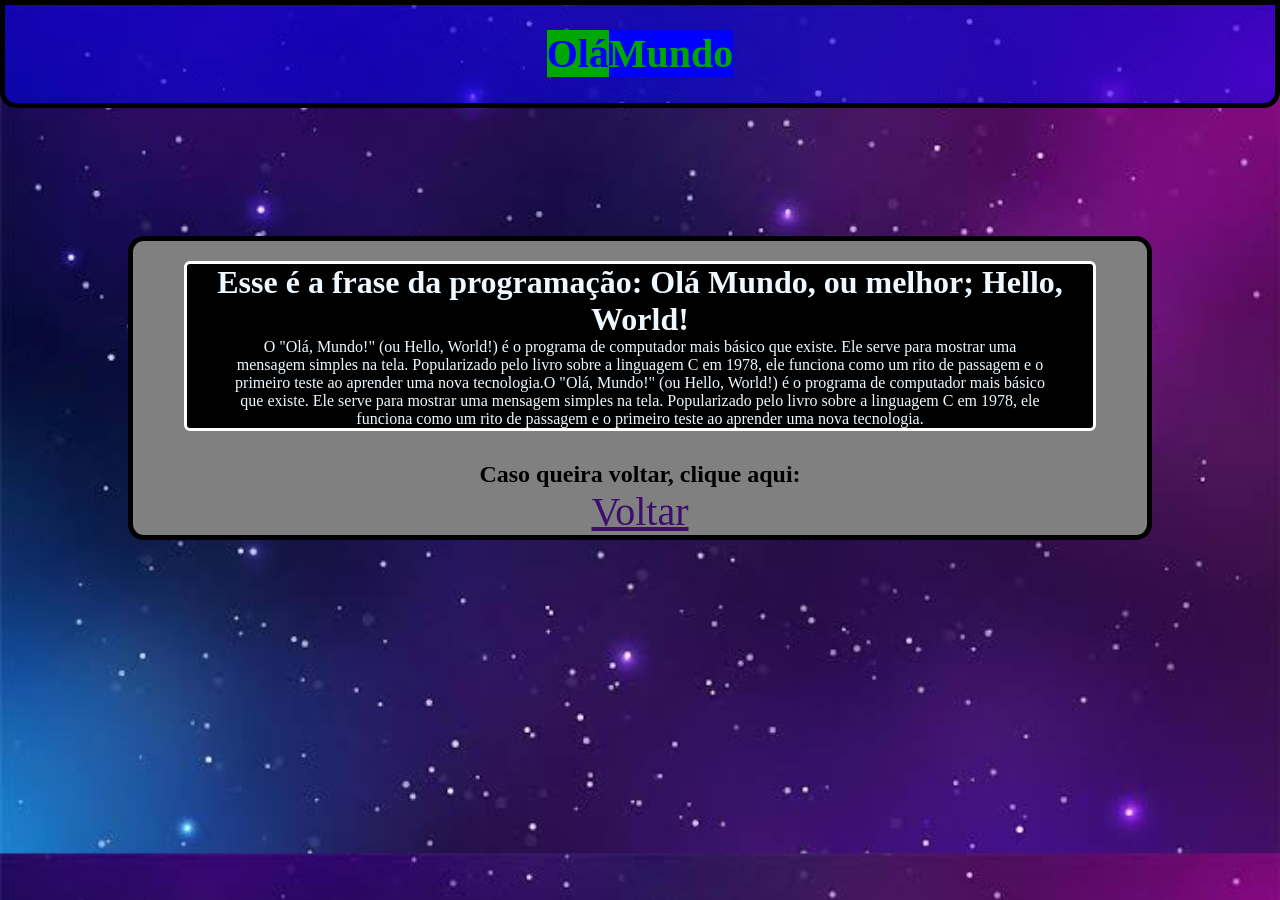
<file: atividade1/olamundo.html>
<!DOCTYPE html>
<html lang="pt-br">
<head>
    <meta charset="UTF-8">
    <meta name="viewport" content="width=device-width, initial-scale=1.0">
    <title>Olá Mundo!</title>
    <link rel="stylesheet" href="mundo.css">
</head>
<body>
    <header>
        <h1 class="Blue">Olá</h1>
        <h1 class="Green">Mundo</h1>
    </header>
    <div>
        <div class="divPrincipal">
            <h1>Esse é a frase da programação: Olá Mundo, ou melhor; Hello, World!</h1>
            <p>O "Olá, Mundo!" (ou Hello, World!) é o programa de computador mais básico que existe. Ele serve para mostrar uma mensagem simples na tela. Popularizado pelo livro sobre a linguagem C em 1978, ele funciona como um rito de passagem e o primeiro teste ao aprender uma nova tecnologia.O "Olá, Mundo!" (ou Hello, World!) é o programa de computador mais básico que existe. Ele serve para mostrar uma mensagem simples na tela. Popularizado pelo livro sobre a linguagem C em 1978, ele funciona como um rito de passagem e o primeiro teste ao aprender uma nova tecnologia.</p>
        </div>
                <h2>Caso queira voltar, clique aqui:</h2>
        <a href="../index.html">Voltar</a>
    </div>
    
    <script src="script.js"></script>
</body>
</html>
</file>
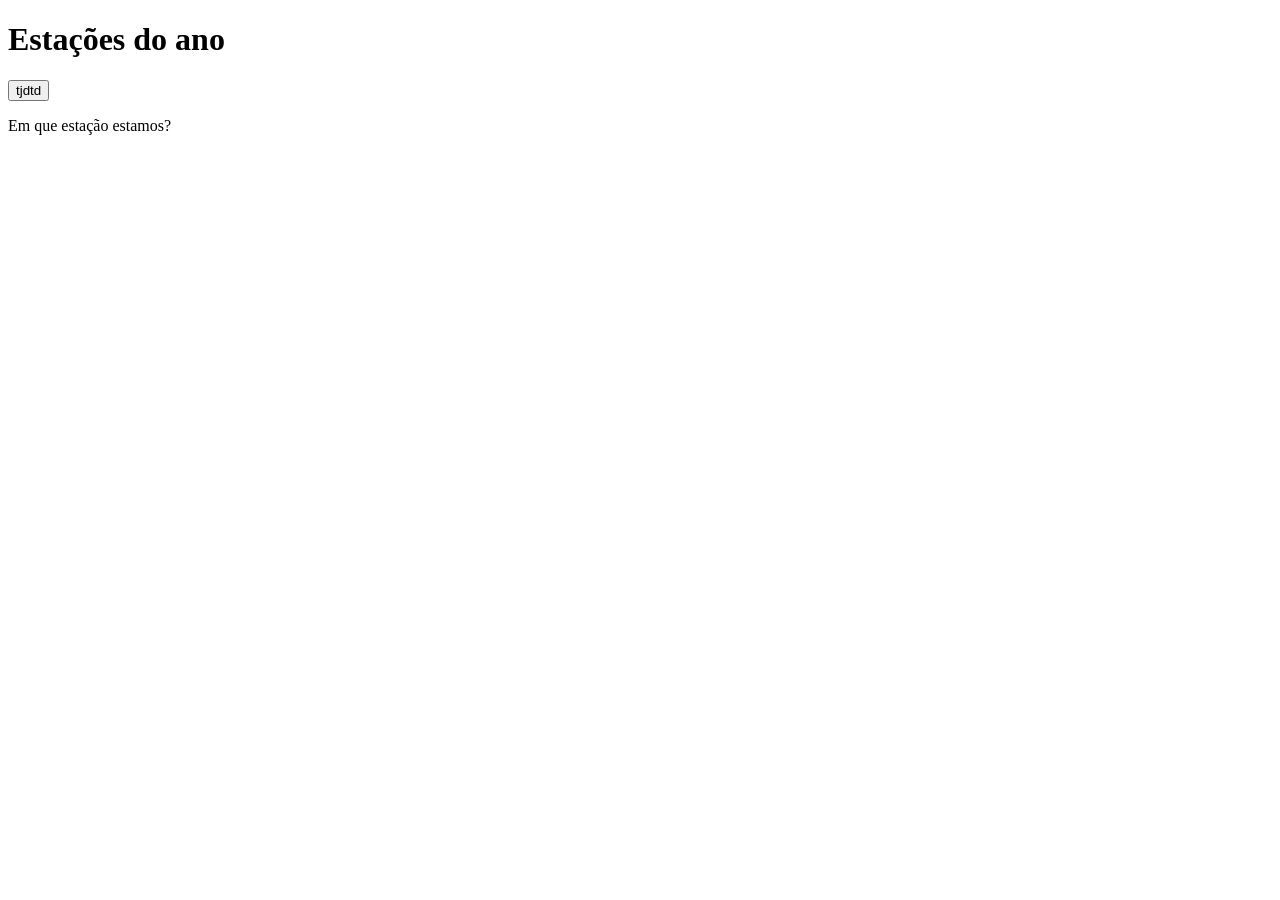
<file: atividade10/estacoes.html>
<!DOCTYPE html>
<html lang="pt-br">
<head>
    <meta charset="UTF-8">
    <meta name="viewport" content="width=device-width, initial-scale=1.0">
    <title>Estações do ano</title>
</head>
<body>
    <h1>Estações do ano</h1>
    <button onclick="estacao()">tjdtd</button>
    <div id="resultado">
        <p>Em que estação estamos?</p>
    </div>

    <script src="script.js"></script>
</body>
</html>
</file>
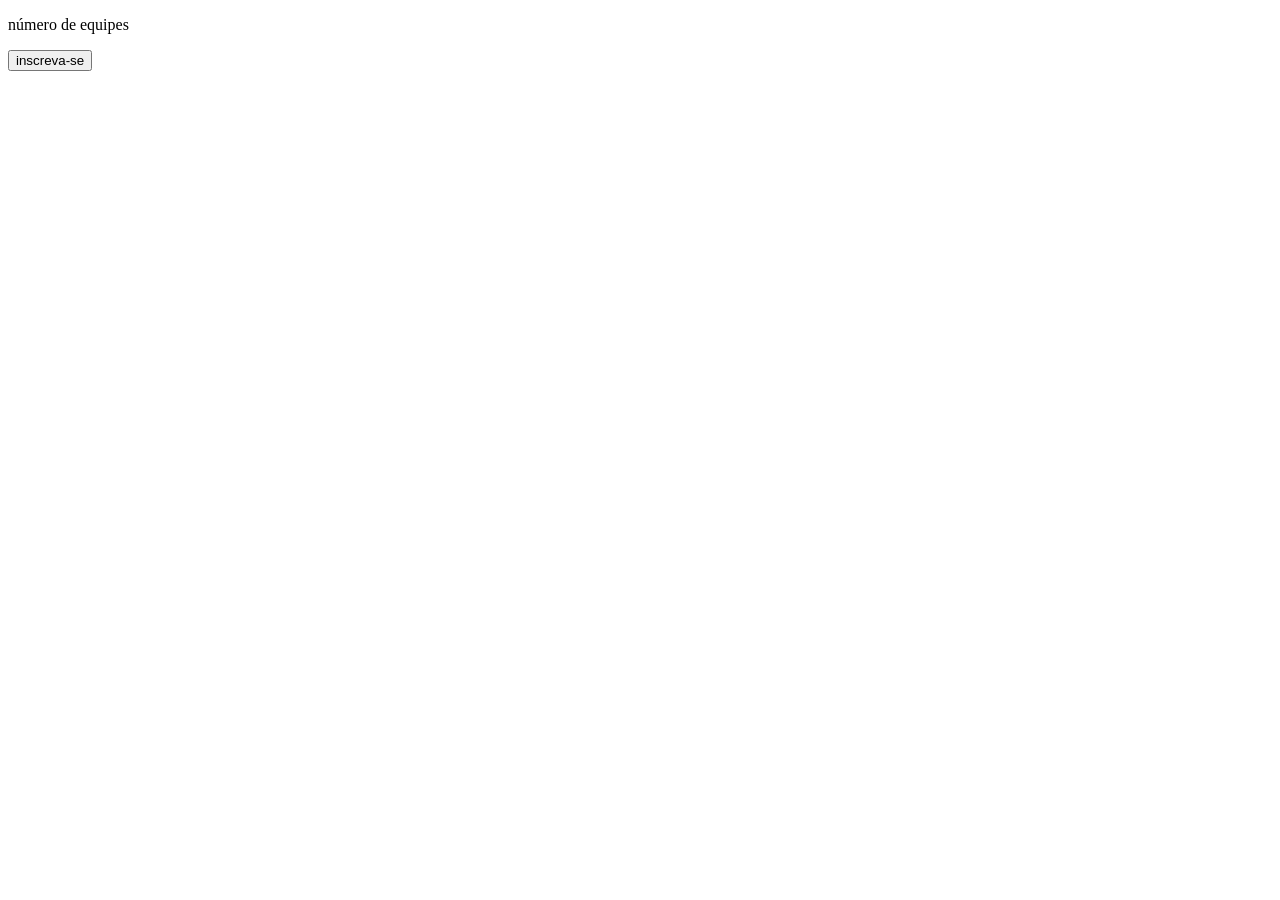
<file: atividade12/basquete.html>
<!DOCTYPE html>
<html lang="en">
<head>
    <meta charset="UTF-8">
    <meta name="viewport" content="width=device-width, initial-scale=1.0">
    <title>Document</title>
</head>
<body>
    <div id="resultado"> 
        <p>número de equipes</p>
    </div>
    <button onclick="jogadores()">
        inscreva-se
    </button>
    <script src="script.js"></script>
</body>
</html>
</file>
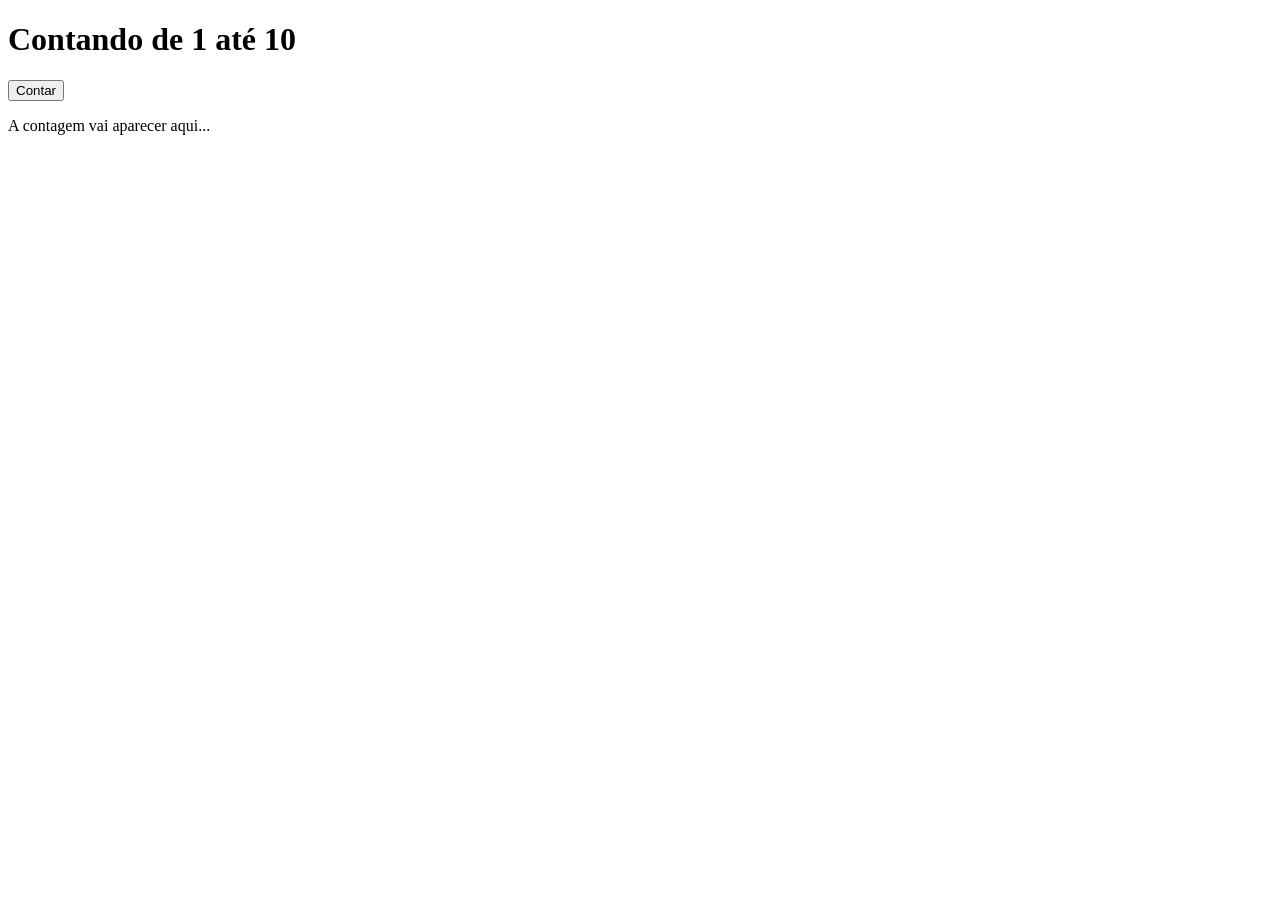
<file: atividade13/contar.html>
<!DOCTYPE html>
<html lang="en">
<head>
    <meta charset="UTF-8">
    <meta name="viewport" content="width=device-width, initial-scale=1.0">
    <title>Document</title>
</head>
<body>
    <h1>Contando de 1 até 10</h1>
    <button onclick="contar()">Contar</button>
    <div id="saida">
        <p>A contagem vai aparecer aqui...</p>
    </div>

    <script src="script.js"></script>
</body>
</html>
</file>
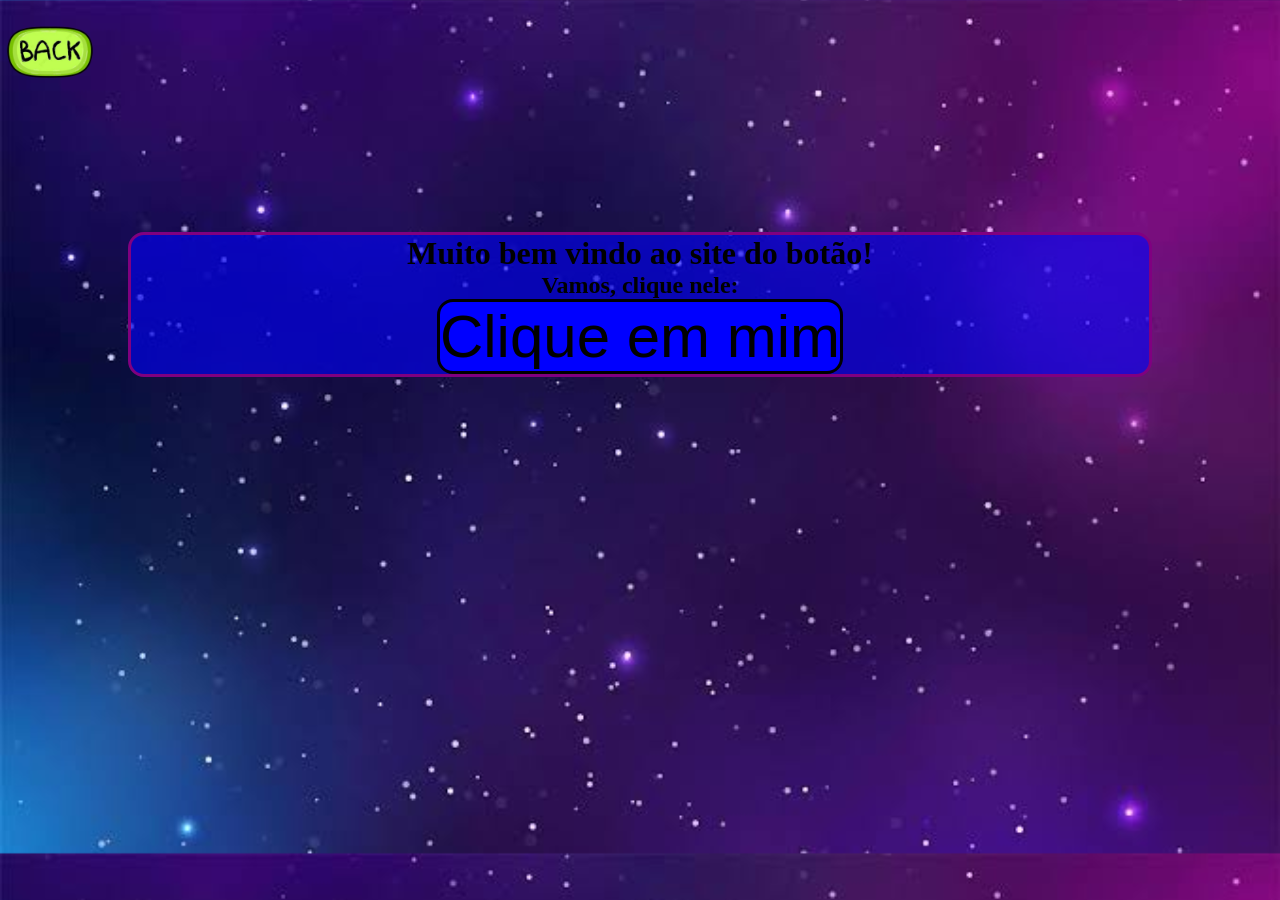
<file: atividade2/button.html>
<!DOCTYPE html>
<html lang="pt-br">
<head>
    <meta charset="UTF-8">
    <meta name="viewport" content="width=device-width, initial-scale=1.0">
    <title>Document</title>
    <link rel="stylesheet" href="bottun.css">
</head>
<body>
    <header>
        <a href="../index.html">
            <img src="..\images/botãodevoltar-removebg-preview.png" alt="Imagem Pulsante" class="imagem-pulsante">
        </a>
    </header>
    <div>
        <h1>Muito bem vindo ao site do botão!</h1>
        <h2>Vamos, clique nele:</h2>
        <button onclick="cliquei()">Clique em mim</button>
    </div>

        <script src="script.js"></script>
</body>
</html>
</file>
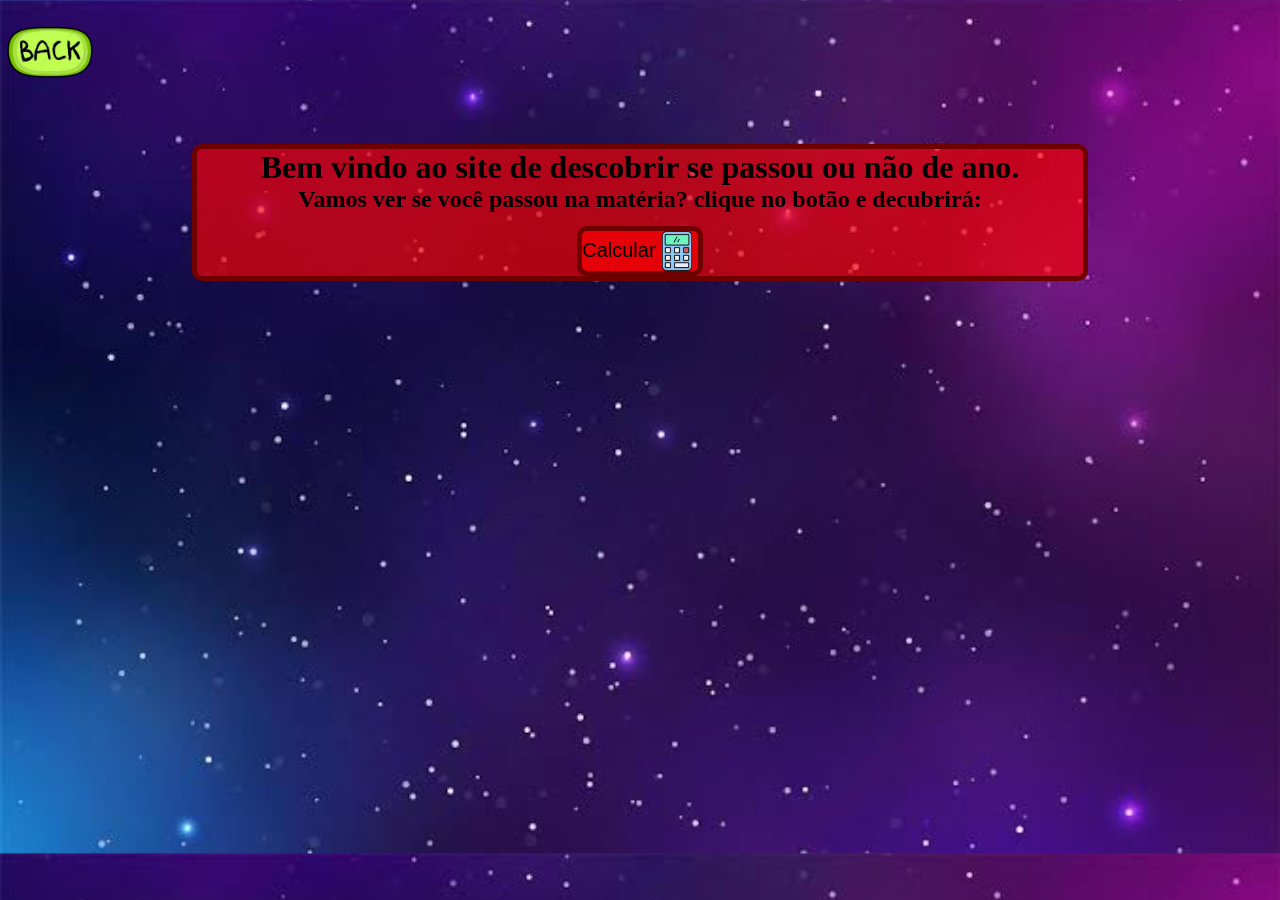
<file: atividade3/calcu.html>
<!DOCTYPE html>
<html lang="pt-br">
<head>
    <meta charset="UTF-8">
    <meta name="viewport" content="width=device-width, initial-scale=1.0">
    <title>notas</title>
    <link rel="stylesheet" href="lator.css">
</head>
<body>
    <header>
        <a href="../index.html">
            <img src="../images/botãodevoltar-removebg-preview.png" alt="Imagem Pulsante" class="imagem-pulsante">
        </a>
    </header>
    <div class="conteudo">
        <h1>Bem vindo ao site de descobrir se passou ou não de ano.</h1>
        <h2>Vamos ver se você passou na matéria? clique no botão e decubrirá:</h2>
        <div class="botão">
            <button class="unico" onclick="passa()">
            Calcular
            <img src="../images/download-removebg-preview.png" alt="">
        </button>
        </div>
    </div>

    <script src="script.js"></script>
</body>
</html>
</file>
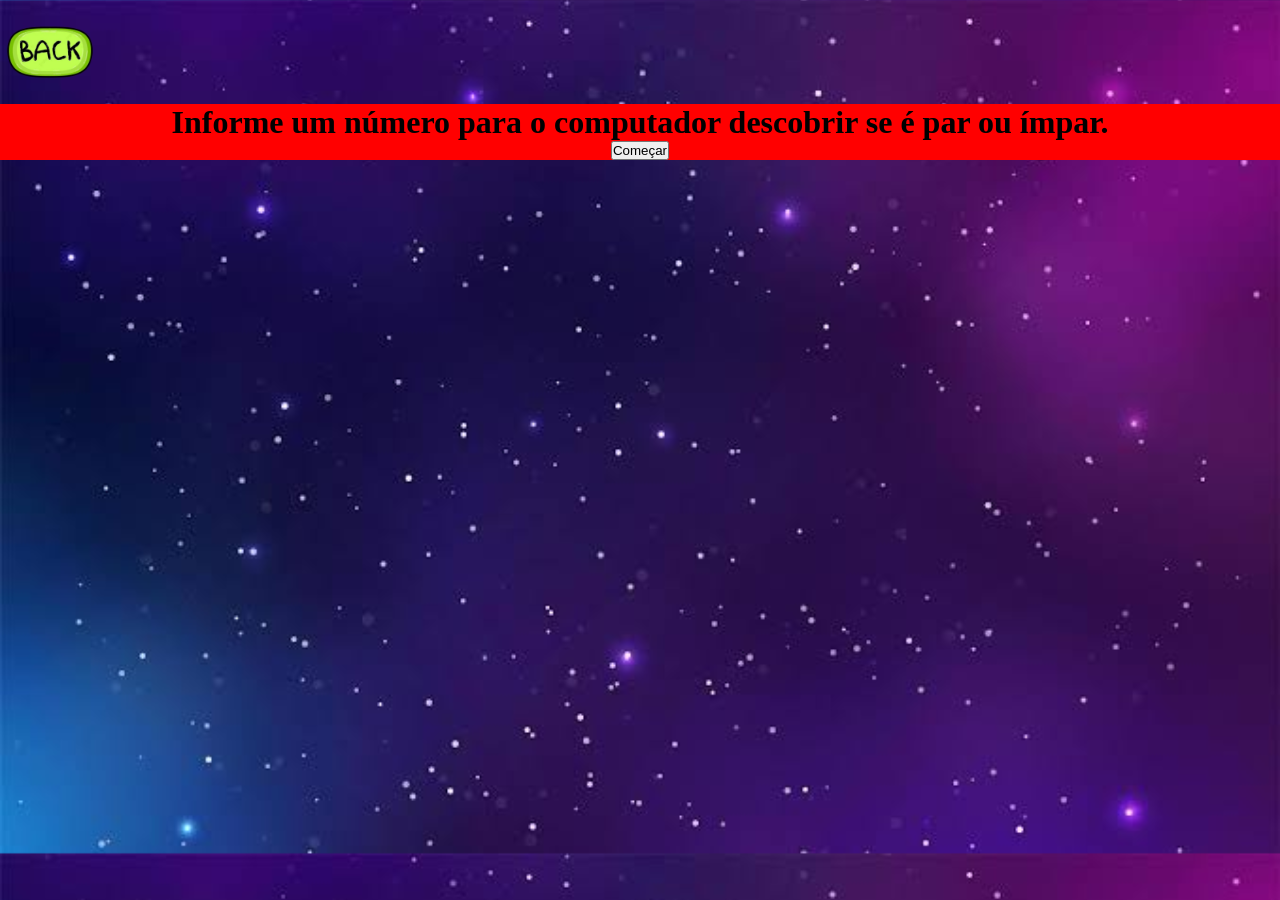
<file: atividade4/paim.html>
<!DOCTYPE html>
<html lang="pt-br">
<head>
    <meta charset="UTF-8">
    <meta name="viewport" content="width=device-width, initial-scale=1.0">
    <title>Par ou Ímpar</title>
    <link rel="stylesheet" href="impa.css">
</head>
<body>
    <header>
        <a href="../index.html">
            <img src="../images/botãodevoltar-removebg-preview.png" alt="" class="imagem-pulsante">
        </a>
    </header>
    <main>
        <div>
            <h1>Informe um número para o computador descobrir se é par ou ímpar.</h1>
            <button onclick="parouimpar()">Começar</button>
        </div>
    </main>

    <script src="script.js"></script>
</body>
</html>
</file>
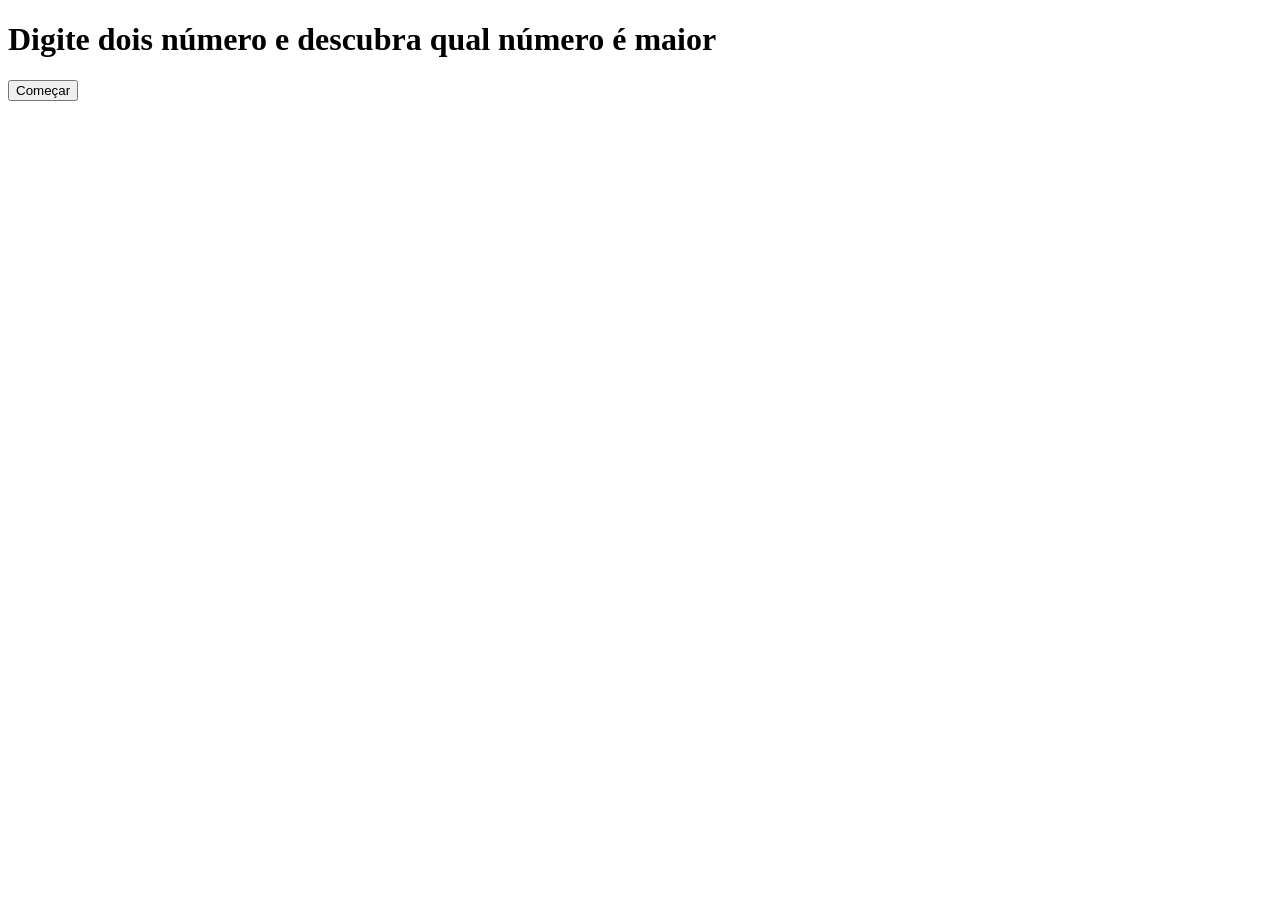
<file: atividade5/maior.html>
<!DOCTYPE html>
<html lang="pt-br">
<head>
    <meta charset="UTF-8">
    <meta name="viewport" content="width=device-width, initial-scale=1.0">
    <title>Maior ou Menor</title>
</head>
<body>
    <h1>Digite dois número e descubra qual número é maior</h1>

    <button onclick="maiormenor()">Começar</button>

    <script src="script.js"></script>
</body>
</html>
</file>
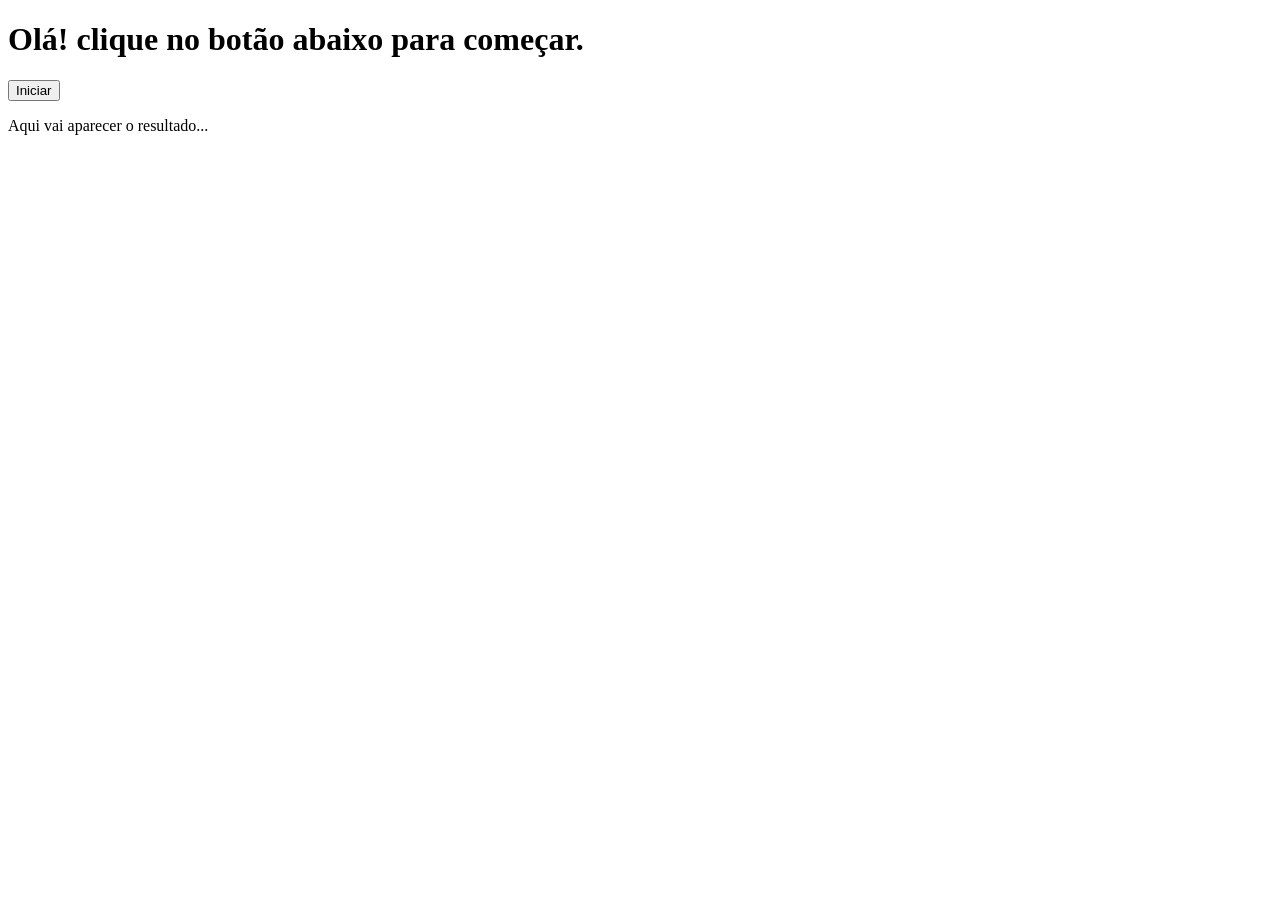
<file: atividade6/site.html>
<!DOCTYPE html>
<html lang="pt-br">
<head>
    <meta charset="UTF-8">
    <meta name="viewport" content="width=device-width, initial-scale=1.0">
    <title>Interagindo com o site</title>
</head>
<body>
    <h1>Olá! clique no botão abaixo para começar.</h1>

    <button onclick="site()">Iniciar</button>

    <div id="resultado">
        <p>Aqui vai aparecer o resultado...</p>
    </div>

    <script src="script.js"></script>
</body>
</html>
</file>
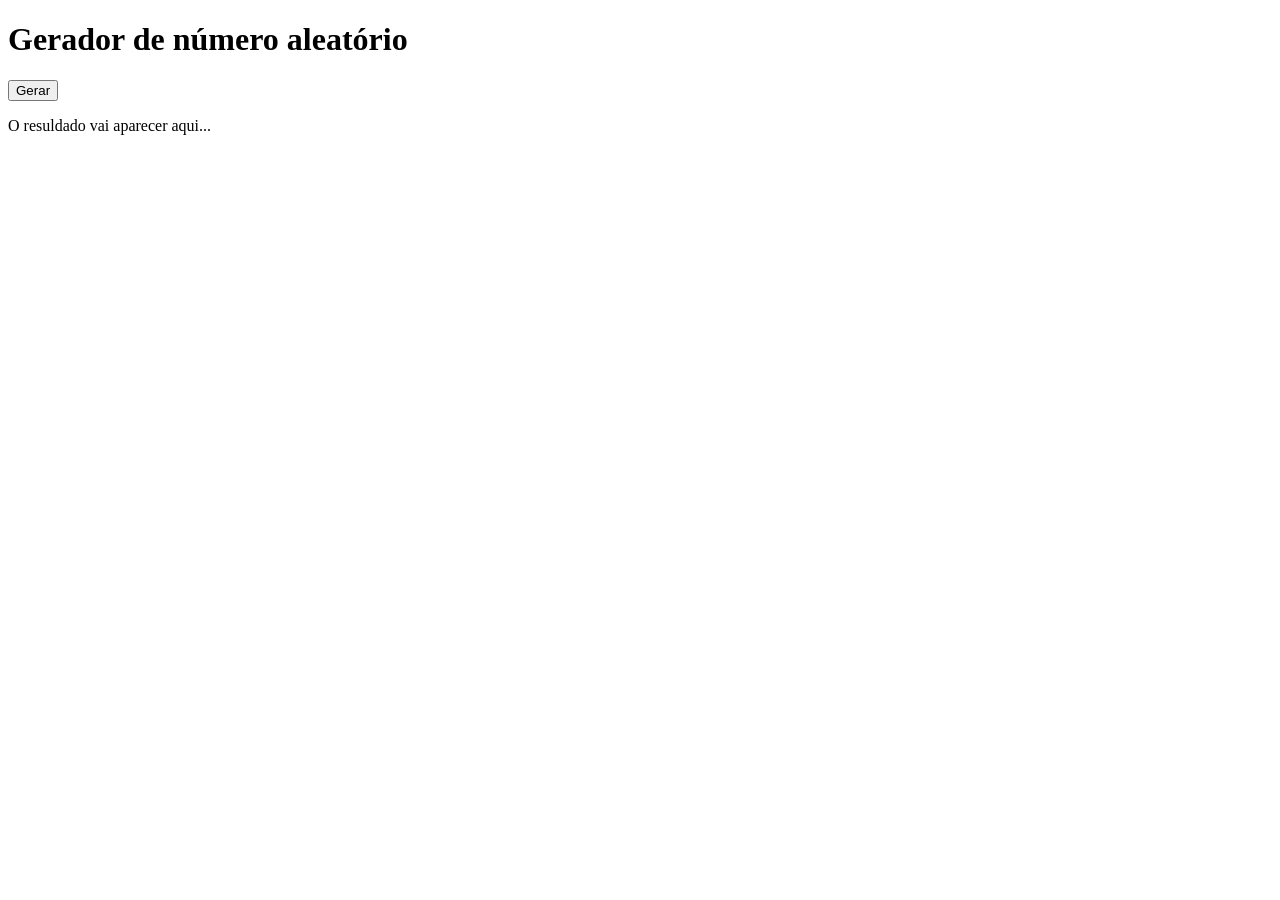
<file: atividade7/aleatorio.html>
<!DOCTYPE html>
<html lang="pt-br">
<head>
    <meta charset="UTF-8">
    <meta name="viewport" content="width=, initial-scale=1.0">
    <title>número aleatório</title>
    <link rel="stylesheet" href="">
</head>
<body>
    <h1>Gerador de número aleatório</h1>
    <button onclick="aleatorio()">Gerar</button>
    <div id="resultado">
        <p>O resuldado vai aparecer aqui...</p>
    </div>
    
    <script src="script.js"></script>
</body>
</html>
</file>
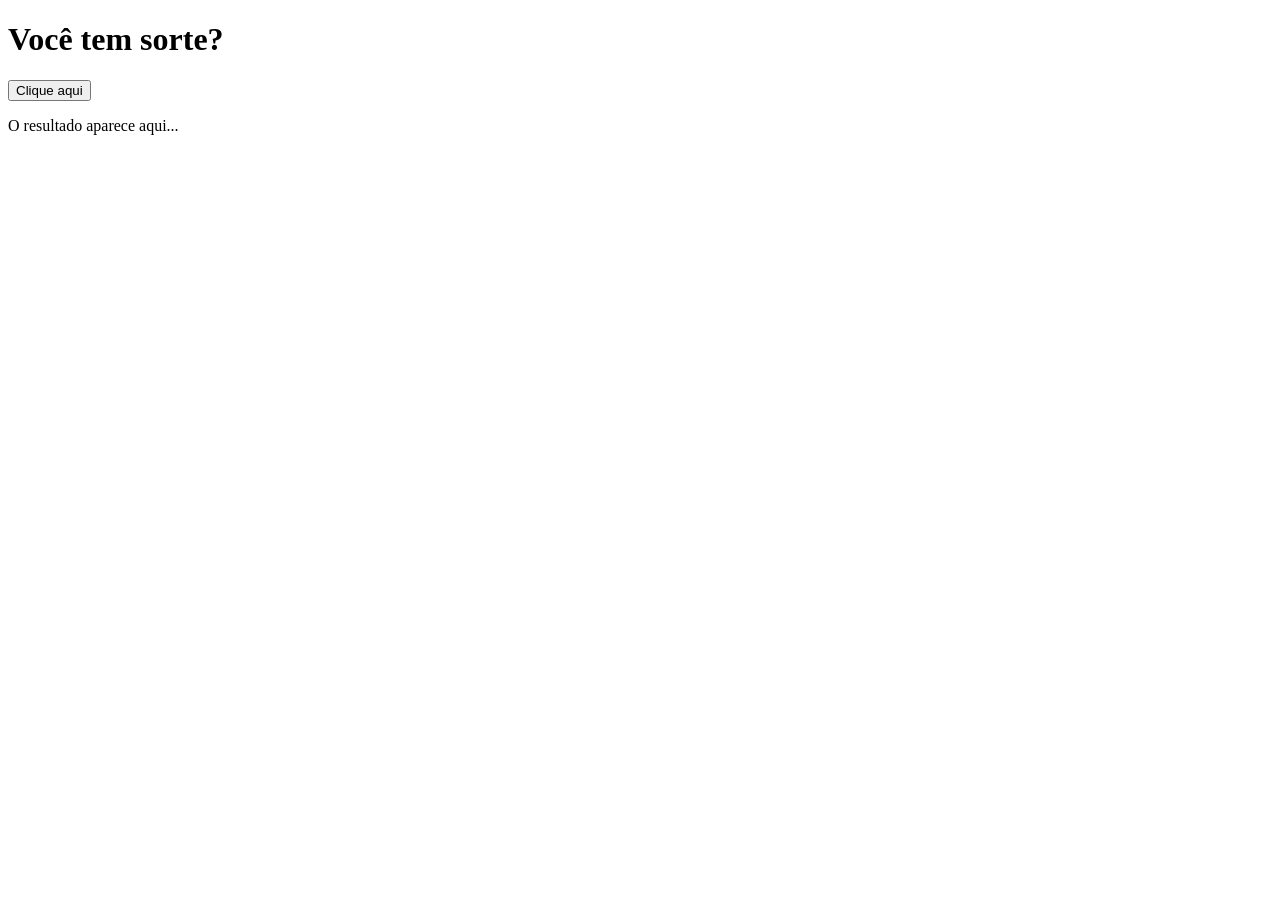
<file: atividade8/sorte.html>
<!DOCTYPE html>
<html lang="pt-br">
<head>
    <meta charset="UTF-8">
    <meta name="viewport" content="width=device-width, initial-scale=1.0">
    <title>Você tem sorte?</title>
</head>
<body>
    <H1>Você tem sorte?</H1>
    <button onclick="sorte()">Clique aqui </button>
<div id="resultado"> 
    <p>O resultado aparece aqui...</p>

</div>
    <script src="script.js"></script>
</body>
</html>
</file>
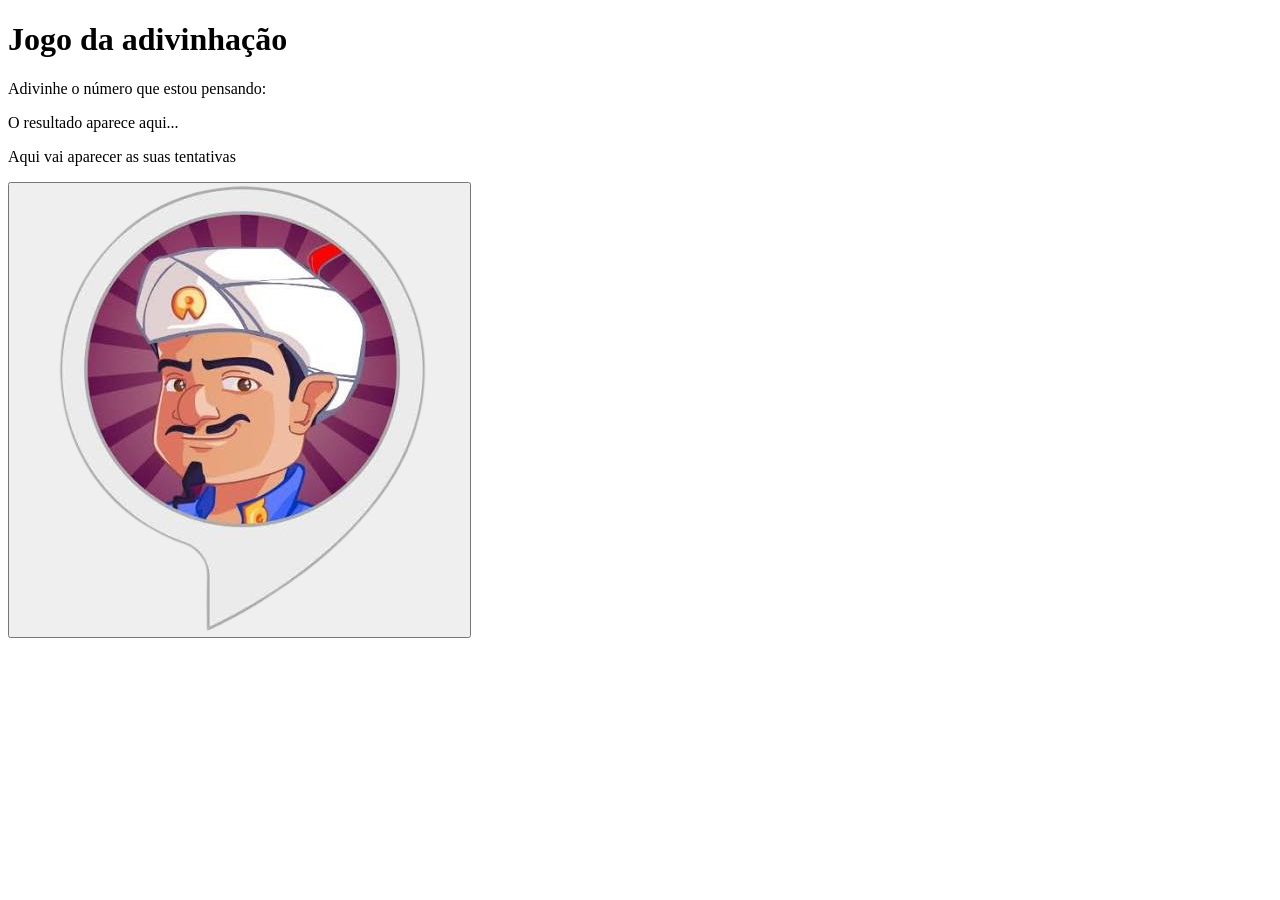
<file: atividade9/adivi.html>
<!DOCTYPE html>
<html lang="pt-br">
<head>
    <meta charset="UTF-8">
    <meta name="viewport" content="width=, initial-scale=1.0">
    <title>Jogo da adivinhação</title>
</head>
<body>
    <h1>Jogo da adivinhação</h1>
    <p>Adivinhe o número que estou pensando: </p>
    <div id="resultado"> 
        <p>O resultado aparece aqui...</p>
    </div>
    <div id="result">
        <p> Aqui vai aparecer as suas tentativas</p>
    </div>
    <button onclick="jogar()">
        <img src="../images/images-removebg-preview.png" alt="">
    </button>
    <script src="script.js"></script>
</body>
</html>
</file>
<file: atividade1/mundo.css>
*{
    padding: 0;
    margin: 0;
    box-sizing: border-box;
}

header{
    display: flex;
    justify-content: center;
    gap: 0;
    background-color: rgba(0, 0, 255, 0.507);
    border: black;
    border-style: solid;
    border-width: 5px;
    border-end-end-radius: 16px;
    border-end-start-radius: 16px;

    h1{
        margin-top: 2%;
        margin-bottom: 2%;
        font-size: 40px;
    }
    .Blue{
        color: blue;
        background-color: rgb(0, 167, 0);
        h1{
            margin-right: 1%;
        }
    }

    .Green{
        color: rgb(0, 167, 0);
        background-color: blue;
        h1{
            margin-left: 1%;
        }
    }
    
}
body{
    background-image: url(../images/images.jpeg);
    background-size: cover;
    align-items: center;
    text-align: center;
    justify-content: center;
}
a{
    margin-top: none;
    font-size: 40px;
    color: rgb(62, 12, 109);
}
div{
    margin: 10%;
    background-color: gray;
    border: black;
    border-radius: 16px;
    border-width: 5px;
    border-style: solid;
}
.divPrincipal{
    margin-top: 2%;
    margin-left: 5%;
    margin-right: 5%;
    margin-bottom: 3%;
    border: white;
    border-radius: 6px;
    border-style: solid;
    border-width: 3px;
    color: aliceblue;
    background-color: black;

    p{
        margin-right: 5%;
        margin-left: 5%;
    }
}
</file>
<file: atividade2/bottun.css>
*{
    padding: 0;
    margin: 0;
    box-sizing: border-box;
}
header{
    display: flex;
    margin: 0;
}
body{
    background-image: url(../images/images.jpeg);
    background-size: cover;
    text-align: center;
    margin-top: 0;
}
div{
    background-color: rgba(0, 0, 255, 0.603);
    margin: 10%;
    border-radius: 16px;
    border: purple;
    border-width: 5%;
    border-style: solid;
}
button{
    backdrop-filter: blur(16px);
    background-color: blue;
    color: black;
    font-size: 60px;
    border: black;
    border-radius: 16px;
    border-style: solid;
    border-width: 3px;
}
.imagem-pulsante{
        width: auto;
        height: 100px;

        animation: pulsar 1.5s infinite ease-in-out;
    }

    @keyframes pulsar {
        0%{
            transform: scale(1);
        }
        50%{
            transform: scale(1.09);
        }
        100%{
            transform: scale(1);
        }
    }
</file>
<file: atividade3/lator.css>
*{
    padding: 0;
    margin: 0;
    box-sizing: border-box;
}
.imagem-pulsante{
        width: auto;
        height: 100px;

        animation: pulsar 1.5s infinite ease-in-out;
    }

    @keyframes pulsar {
        0%{
            transform: scale(1);
        }
        50%{
            transform: scale(1.05);
        }
        100%{
            transform: scale(1);
        }
    }
body{
    background-image: url(../images/images.jpeg);
    background-size: cover;
    text-align: center;
    margin-top: 0;
}
header{
    display: flex;
    margin: 0;
}
.conteudo{
    display: flex;
    flex-direction: column;
    justify-content: center;
    align-items: center;
    background-color: rgba(255, 0, 0, 0.664);
    border: rgb(110, 0, 0);
    border-style: solid;
    border-radius: 10px;
    border-width: 5px;
    margin: 40px 15% 40px 15%;
}
button{
    display: flex;
    font-size: 20px;
    align-items: center;
    justify-content: center;
    background-color: rgba(255, 0, 0, 0.664);
    border: rgb(110, 0, 0);
    border-style: solid;
    border-radius: 10px;
    border-width: 5px;
    margin-top: 10%;

    img{
        height: 40px;
    }
}
</file>
<file: atividade4/impa.css>
*{
    padding: 0;
    margin: 0;
    box-sizing: border-box;
}
header{
    display: flex;
    margin: 0;
}
body{
    display: flex;
    flex-direction: column;
    background-image: url(../images/images.jpeg);
    background-size: cover;
    text-align: center;
}
main{
    background-color: red;
}
.imagem-pulsante{
    width: auto;
    height: 100px;

    animation: pulsar 1.5s infinite ease-in-out;
}

@keyframes pulsar {
    0%{
        transform: scale(1);
    }
    50%{
        transform: scale(1.09);
    }
    100%{
        transform: scale(1);
    }
}
</file>
